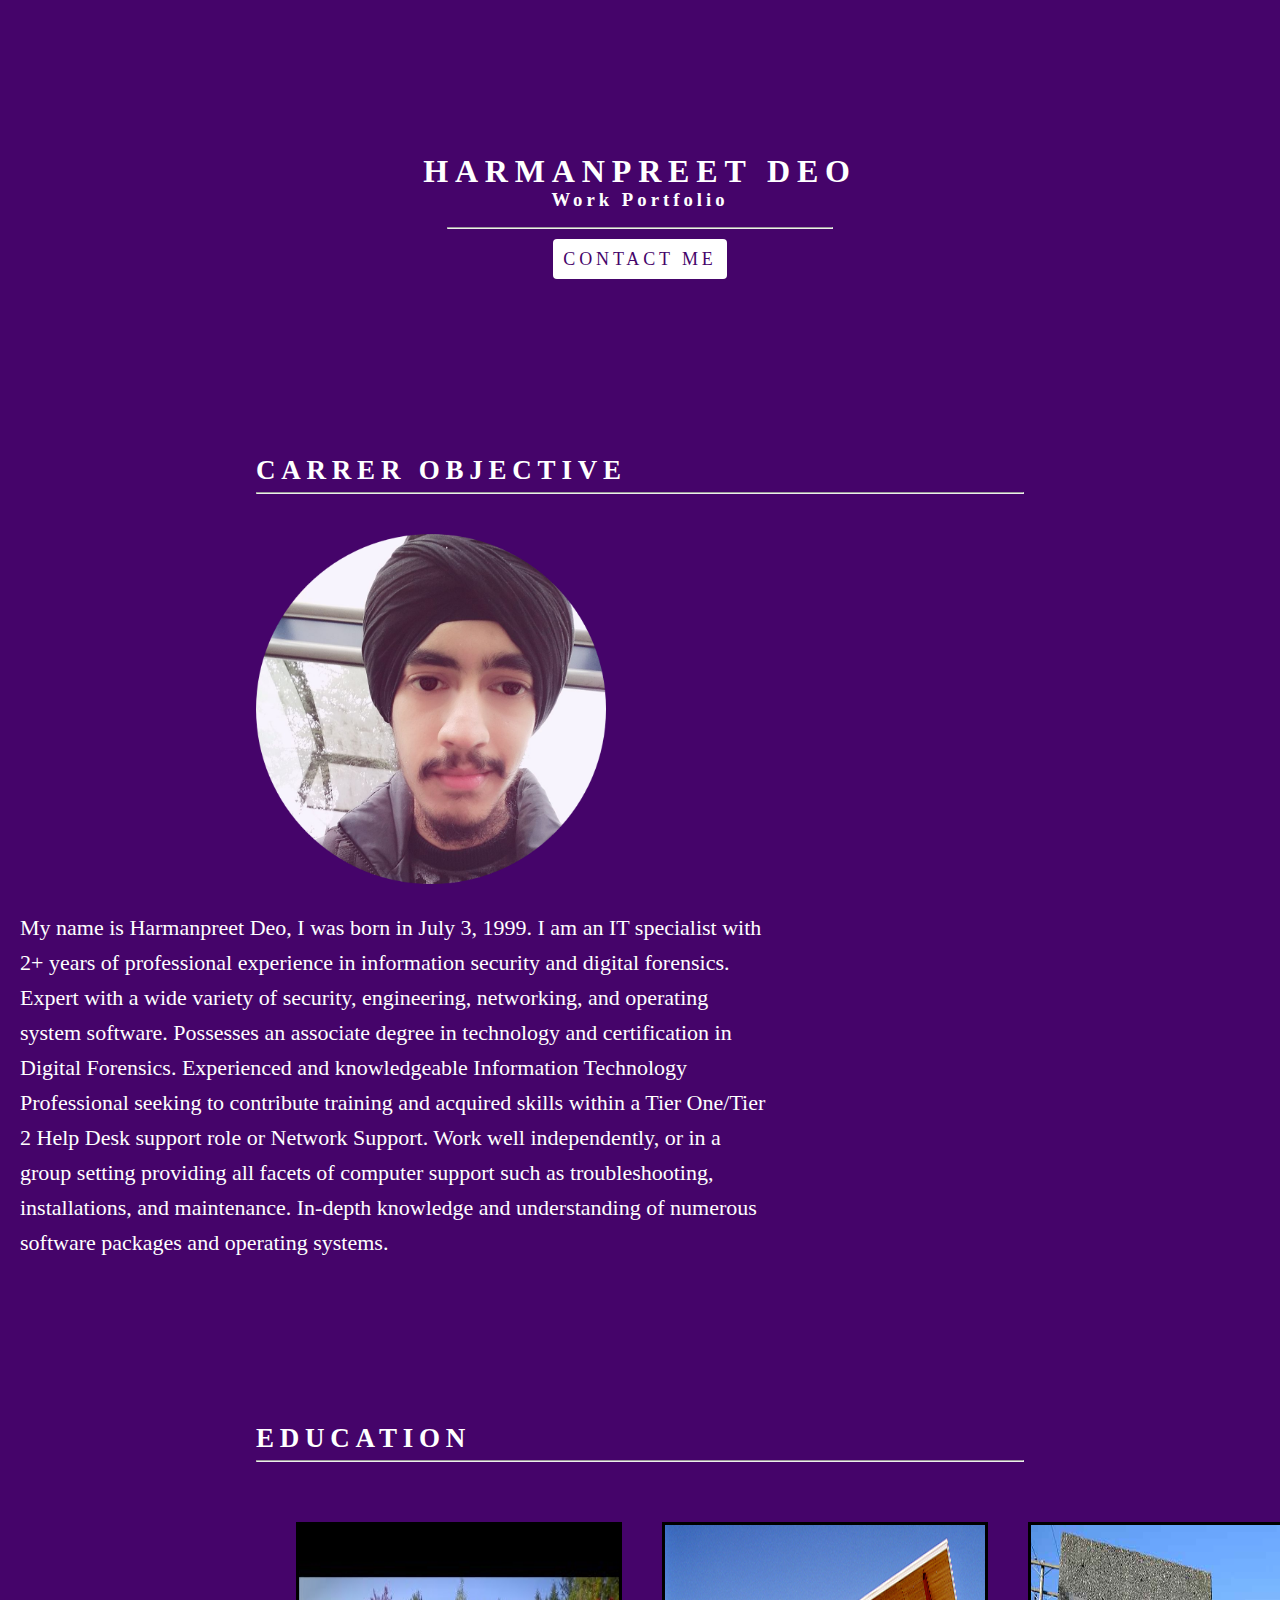
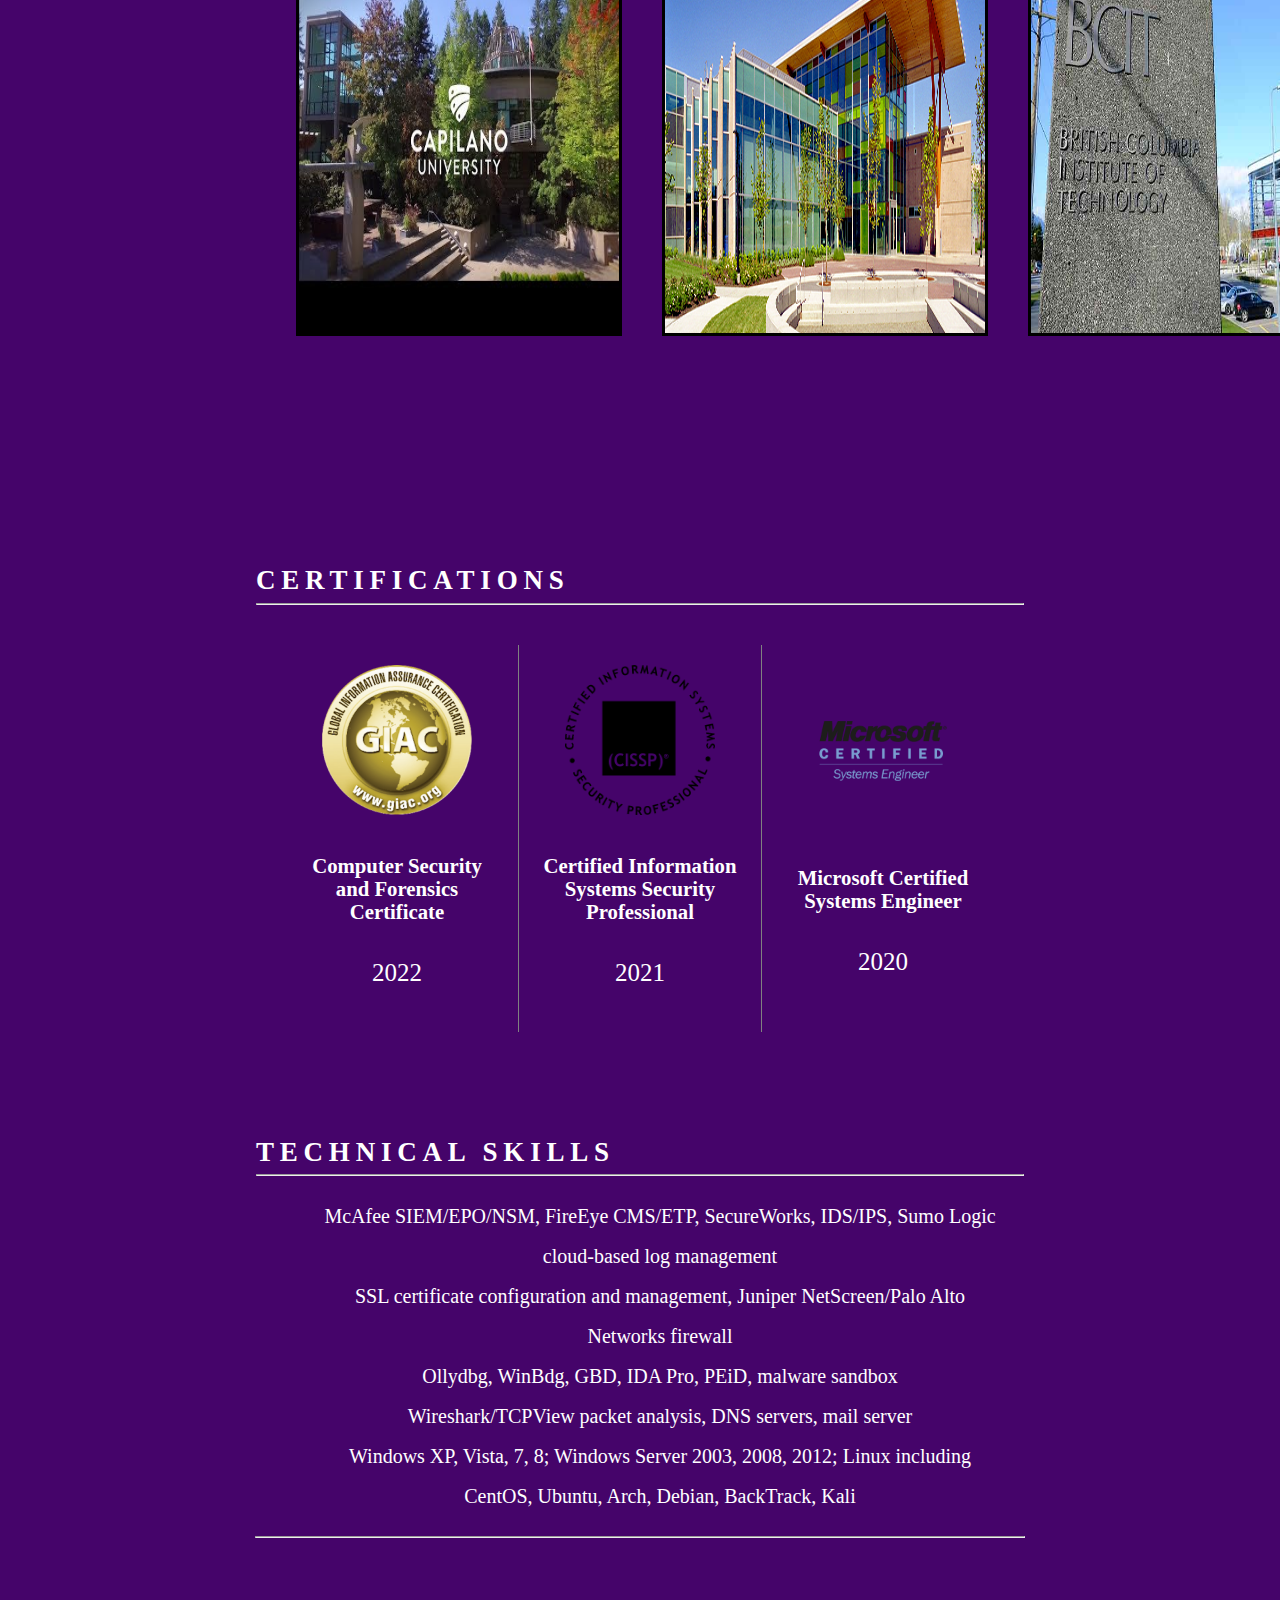
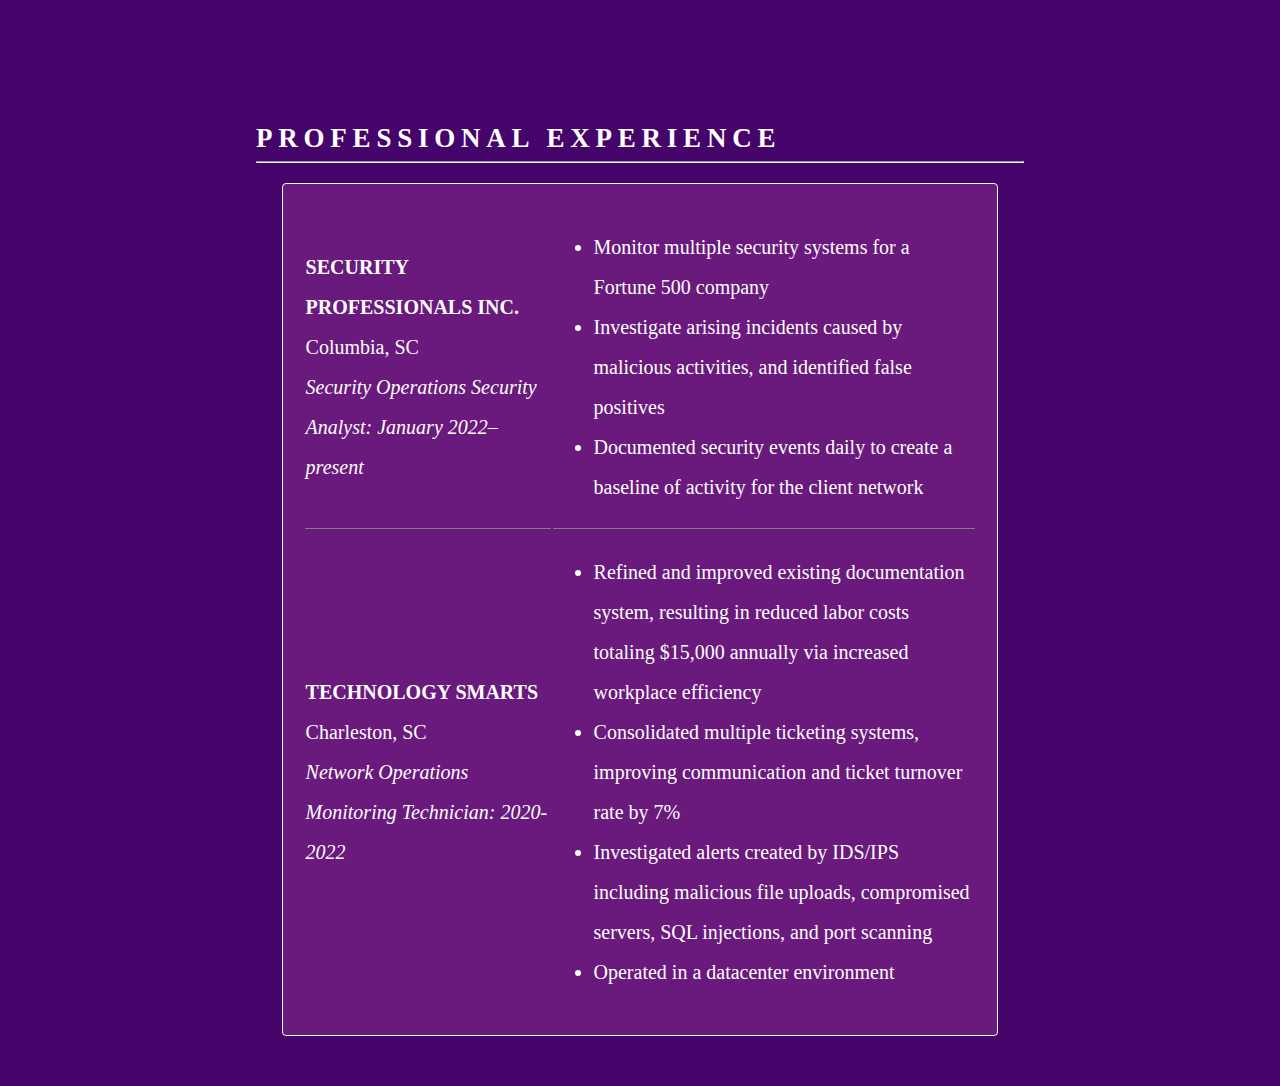
<file: index.html>
<!DOCTYPE html>
<!--AUTHOR: HARMANPREET DEO
textual content in oaragraphs and lists along with the images are taken from following online resources
https://www.indeed.com/career-advice/resume-samples/information-technology-resumes
https://www.qwikresume.com/resume-samples/it-specialist/-->
<html lang="en" dir="ltr">
  <head>
    <meta charset="utf-8">
    <title>Harmanpreet's Portfolio</title>
    <link rel="stylesheet" href="style.css">
    <link rel="shortcut icon" href="hat.png">
  </head>
  <body>
    <div class="header">
      <h1 class="header-h1">HARMANPREET DEO</h1>
      <h3 class="header-h3">Work Portfolio</h3>
      <hr class="header-hr">
      <a class="button" href="contact.html">CONTACT ME</a>
    </div>

    <div class="paratitle">
      <h2 class="title-h2">CARRER OBJECTIVE</h2>
      <hr>
    </div>

    <div class="contenbox">
      <div class="pic">
        <img src="harman.png" alt="harman's photo">
      </div>
      <div class="textbox">
        <p>My name is Harmanpreet Deo, I was born in July 3, 1999. I am an IT specialist with 2+ years of professional experience in information security and digital forensics. Expert with a wide variety of security, engineering, networking, and operating system software. Possesses an associate degree in technology and certification in Digital Forensics.
          Experienced and knowledgeable Information Technology Professional seeking to contribute training and acquired skills within a Tier One/Tier 2 Help Desk support role or Network Support. Work well independently, or in a group setting providing all facets of computer support such as troubleshooting, installations, and maintenance. In-depth knowledge and understanding of numerous software packages and operating systems.
        </p>
      </div>
    </div>

    <div class="paratitle">
      <h2 class="title-h2">EDUCATION</h2>
      <hr>
    </div>
    <div class="wutihave">
      <div class="box">
        <img  class="campus" src="hqdefault.jpg" alt="capilano pic">
        <div class="image_overlay">
          <a href="https://www.capilanou.ca/"><h5 class="image_title">Capilano University</h5></a>
          <p class="image_descripton">Associates of Science<br>2019-2020</p>
        </div>
      </div>
      <div class="box">
        <img class="campus" src="cloverdale_campus_main.jpg" alt="kpu pic">
        <div class="image_overlay">
          <a href="https://www.kpu.ca"><h5 class="image_title">Kwantlen Polytechnic University</h5></a>
          <p class="image_descripton">Computer Information Systems Diploma<br>2020-2022</p>
        </div>
      </div>
      <div class="box">
        <img class="campus" src="Bcit-university-school-burnaby.jpg" alt="bcit pic">
        <div class="image_overlay">
          <a href="https://www.bcit.ca/study/?utm_source=search&utm_medium=cpc&utm_campaign=brand&utm_content=prospecting&gclid=EAIaIQobChMIqInjiZGK7AIVoh-tBh0p1g8nEAAYASAAEgK8p_D_BwE&gclsrc=aw.ds"><h5 class="image_title">BCIT</h5></a>
          <p class="image_descripton"> Bachelors of Technology<br>2022-2024</p>
        </div>
      </div>
    </div>

    <div class="paratitle">
      <h2 class="title-h2">CERTIFICATIONS</h2>
      <hr>
    </div>
    <div class="wutihave">
      <div class="wutineed">
        <div class="box2">
          <img class="png" src="giac.png">
          <h5>Computer Security and Forensics Certificate</h5>
          <p><strong>2022</strong></p>
        </div>
        <div class="box2">
          <img class="png" src="cissp-logo.png">
          <h5>Certified Information Systems Security Professional</h5>
          <p><strong>2021</strong></p>
        </div>
        <div id="box2">
          <img class="png" src="microsoft.png">
          <h5>Microsoft Certified Systems Engineer</h5>
          <p><strong>2020</strong></p>
        </div>
      </div>
    </div>

    <div id="paratitle">
      <h2 class="title-h2">TECHNICAL SKILLS</h2>
      <hr>
    </div>
    <div class="skillset">
      <ul class="skills">
        <li >McAfee SIEM/EPO/NSM, FireEye CMS/ETP, SecureWorks, IDS/IPS, Sumo Logic cloud-based log management</li>
        <li>SSL certificate configuration and management, Juniper NetScreen/Palo Alto Networks firewall</li>
        <li>Ollydbg, WinBdg, GBD, IDA Pro, PEiD, malware sandbox</li>
        <li>Wireshark/TCPView packet analysis, DNS servers, mail server</li>
        <li>Windows XP, Vista, 7, 8; Windows Server 2003, 2008, 2012; Linux including CentOS, Ubuntu, Arch, Debian, BackTrack, Kali</li>
      </ul>
    </div>
    <hr id="seperate">

    <div class="paratitle">
      <h2 class="title-h2">PROFESSIONAL EXPERIENCE</h2>
      <hr>
    </div>
    <div class="table">
      <table class="skillgrid">
        <tr class="tr">
          <td><strong>SECURITY PROFESSIONALS INC.</strong>
              <br>Columbia, SC <br>
              <em>Security Operations Security Analyst: January 2022–present</em>
          </td>
          <td>
            <ul>
              <li>Monitor multiple security systems for a Fortune 500 company</li>
              <li>Investigate arising incidents caused by malicious activities, and identified false positives</li>
              <li>Documented security events daily to create a baseline of activity for the client network</li>
            </ul>
          </td>
        </tr>
        <tr>
          <td><strong>TECHNOLOGY SMARTS</strong>
              <br>Charleston, SC <br>
              <em>Network Operations Monitoring Technician: 2020-2022</em>
          </td>
          <td>
          <ul>
            <li>Refined and improved existing documentation system, resulting in reduced labor costs totaling $15,000 annually via increased workplace efficiency</li>
            <li>Consolidated multiple ticketing systems, improving communication and ticket turnover rate by 7%</li>
            <li>Investigated alerts created by IDS/IPS including malicious file uploads, compromised servers, SQL injections, and port scanning</li>
            <li>Operated in a datacenter environment</li>
          </ul>
          </td>
        </tr>
      </table>
    </div>
  </body>
</html>
</file>
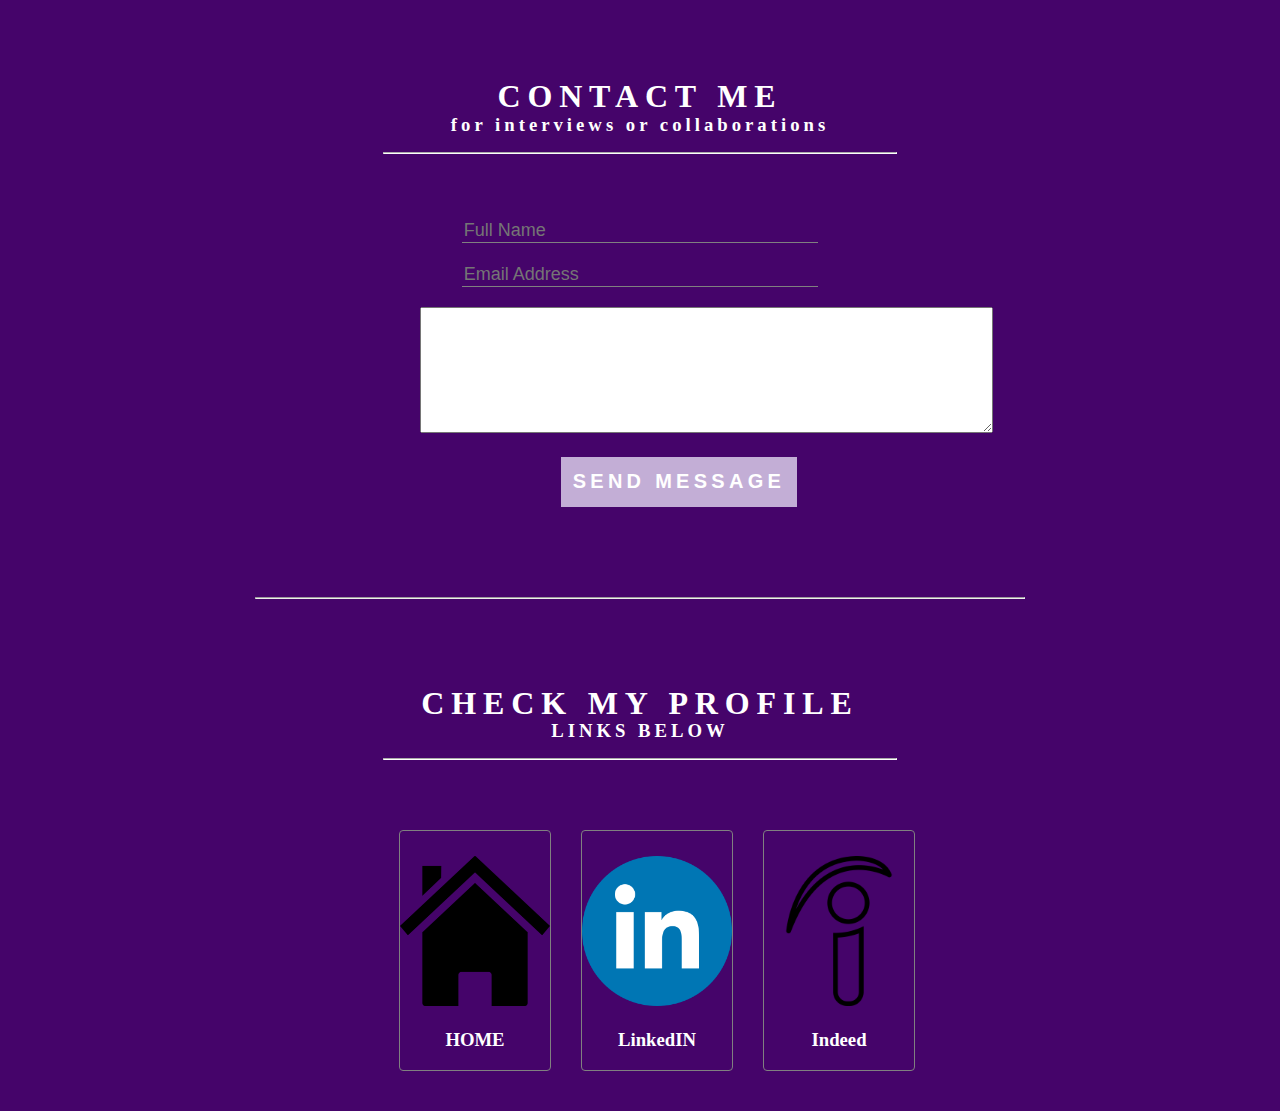
<file: contact.html>
<!DOCTYPE html>
<!--AUTHOR: HARMANPREET DEO -->
<html lang="en" dir="ltr">
  <head>
    <meta charset="utf-8">
    <title>Contact Me</title>
    <link rel="stylesheet" href="style.css">
    <link rel="shortcut icon" href="quil.png">
  </head>
  <body class="form-page">
    <div class="header1">
      <h1 class="header-h1">CONTACT ME</h1>
      <h3 class="header-h3">for interviews or collaborations</h3>
      <hr class="header1-hr">
    </div>

    <div class="form">
      <form id="contact">
        <input name="name" type="text" class="field" placeholder="Full Name" required /><br>
        <input name="email" type="text" class="field" placeholder="Email Address" required /><br>
        <textarea name="message" rows="8" cols="69" required></textarea><br>
        <input type="submit" class="form submit" value="SEND MESSAGE" />
      </form>
    </div>
    <hr id="seperate">
    <div class="header1">
      <h1 class="header-h1">CHECK MY PROFILE</h1>
      <h3 class="header-h3">LINKS BELOW</h3>
      <hr class="header1-hr">
    </div>
    <div class="links">
        <div class="linkbox">
          <a href="index.html"><img class="profileimg" src="home.png" alt="home logo"></a>
          <h3>HOME</h3>
        </div>
        <div class="linkbox">
          <a href="https://ca.linkedin.com/"><img class="profileimg" src="linkedin.webp" alt="linkedin logo"></a>
          <h3>LinkedIN</h3>
        </div>
        <div class="linkbox">
          <a href="https://ca.indeed.com/"><img class="profileimg" src="indeed.png" alt="indeed logo"></a>
          <h3>Indeed</h3>
        </div>
    </div>
  </body>
</html>
</file>
<file: style.css>
/* AUTHOR: HARMANPREET DEO*/
body{
  /* body of index.html or homepage */
  margin: 0;
  padding: 0;
  background-color: #45046a;
  color: white;
}

.form-page{
  /* body of the contact.html */
  margin: 0;
  padding: 0;
  text-align: center;
  color: white;
  background-color: #45046a;
}

.button{
  /* contact me hyperlink on index.html */
  color: #45046a;
  border-radius: 4px;
  border-style: none;
  background-color:white;
  letter-spacing: 0.214em;
  padding: 10px;
  font-size: 18px;
  text-decoration: none;
}

.button:hover{
  /* change in appearance of the contact me link */
  background-color: transparent;
  color: white;
  cursor: pointer;
  border-style: solid;
  border-color: white;
  border-radius: 4px;
  border-width: thin;
}

.header{
  /* the division for the page heading of index.html */
  text-align: center;
  padding-top: 150px;
  margin-bottom: 200px;
}

.header1{
  /* the division for the page heading of contact.html */
  text-align: center;
  padding-top: 75px;
  margin-bottom: 55px;
}

.header-h1{
  /* the h1 heading in the header division
  both contact.html and index.html */
  line-height: 0;
  letter-spacing: 0.214em;
}
.header-h3{
  /* the h3 heading in the header division
  both contact.html and header.html */
  line-height: 0.8;
  letter-spacing: 0.214em;
}
.header-hr{
  /* the horizontal line in the header division */
  width: 30%;
  line-height: 0;
  margin-bottom: 20px;
}

.header1-hr{
  /* the horizontaal line in the header1 divsion */
  width: 40%;
  line-height: 0;
  border-color: white;
}

.paratitle{
  /* the title of a content section along with the horizontal line
  both index.html and contact.html*/
  padding-left: 20%;
  padding-right: 20%;
  font-size: 18px;
  margin-bottom: 20px;
  margin-top: 200px;
}

#paratitle{
  /* separate paratitle for technical skills section in index.html
  change in margin */
  padding-left: 20%;
  padding-right: 20%;
  font-size: 18px;
  margin-bottom: 20px;
}

.title-h2{
  /* class for h2 heading in all the content titles*/
  line-height: 0;
  letter-spacing: 0.214em;
}

.contentbox{
  /* the actual information box in index.html sections*/
  position:relative;
  height: 350;
}

.pic{
  /* class for the division holding the image in the carrer objective section */
  margin-left: 20%;
  width: 350px;
  display: inline-block;
  padding-top: 20px;
}

.pic img{
  /* class for the actual image in the carrer objective section */
  height: 350px;
  width: 350px;
}

.textbox{
  /* class for the division containing the text paragraph in career objective section */
  margin-right: 20%;
  display: inline-block;
  height: 350px;
  margin-left: 20px;
  width: 750px;
  vertical-align: top;
  font-size: 22px;
  line-height: 35px;
}

.wutihave{
  /* main division with flex display for containing visual information in form of pictures
  index.html */
  margin-left: 20%;
  margin-right:20%;
  display: flex;
  padding: 20px;
  margin-bottom: 100px;
}

.box{
  /* subdivision of wutihave having indivdual visual link or information*/
  padding: 20px;
  position: relative;
}

.campus{
  /* the class for the images shown in the education section in index.html */
  height: 408px;
  width: 320px;
  border: 3px solid black;
}

.image_overlay{
  /* change in appearance of the images along with the texts contained but not displayed*/
  position: absolute;
  text-align: center;
  top: 20px;
  left: 20px;
  height: 413px;
  width: 326px;
  background: rgba(0 , 0, 0, 0.4);
  opacity: 0;
}

.image_overlay:hover{
  /* change in appearance of the images along with the texts displayed but changed opacity
  actually displays the text*/
  opacity: 1;
}

.image_title{
  /* image title with hyperlink to the university in education section*/
  margin-top: 50%;
  font-size: 30px;
  color: white;
  font-weight: lighter;
}

.image_descripton{
  /*properties of the text year of education in hover */
  margin-top: 5%;
  font-size: 25px;
  color: white;
  font-weight: lighter;
}

.wutineed{
  /* subdivision of the wutihave division in the certification section
  has actual flex display*/
  position: relative;
  display: flex;
  align-items: center;
}

.box2{
  /* three subdivisions of the subdivision wutineed
  has the actual information containing logos of certification */
  flex: 1;
  padding: 20px;
  text-align: center;
  font-size: 25px;
  font-weight: lighter;
  border-width: 0 1px 0 0;
  border-style: solid;
  border-color: grey;
}

#box2{
  /* separate id for the middle box because the logo size needs to be changed separately
  certification section*/
  flex: 1;
  padding: 20px;
  text-align: center;
  font-size: 25px;
  font-weight: lighter;
}

.png{
  /* class of the division containg the logo pictutre, link and text in certification section */
  height: 150px;
  width: 150px;
}

.skillgrid{
  /* the main division for the content in the technical skills section*/
  background-color: #6a197d;
  padding: 20px;
  border-radius: 4px;
  border-style: groove;
  border-color: white;
  border-width: thin;
  margin-bottom: 50px;
}

.skills{
  /* subdivision of division skillset containing unordered lists in the technical skills section*/
  list-style: none;
  text-align: center;
  font-size: 20px;
  line-height: 40px;
  margin-left: 22%;
  margin-right: 22%;
}

#seperate{
  /* a special horixontal divider between two sections without the margin
  between skillset and experience */
  width: 60%;
  text-align: center;
}

.table{
  /* division containing the table with class skillgrid
  in professional experience section */
  margin-left: 22%;
  margin-right: 22%;
  line-height: 40px;
  font-size: 20px;
  align-content: center;
}


.tr td{
  /* chnages the border of the table cell in a table row */
  border-bottom: 1px solid grey;
}

.field{
  /* class for the fields like name email and text etc. and their properties in contact.html*/
  width: 80%;
  background: transparent;
  border: none;
  outline: none;
  border-bottom: 1px solid grey;
  font-size: 18px;
  margin-bottom: 20px;
}

.form{
  /* class for the main division containing the whole form in contact.html */
  margin-left: 32%;
  margin-right: 32%;
  padding: 10px;
  margin-bottom: 40px;
}

form .submit{
  /* the ssend message button in the form tag in contact.html*/
  background: #c3aed6;
  border-color: transparent;
  color: #ffff;
  font-size: 20px;
  font-weight: bold;
  letter-spacing: 0.214em;
  height: 50px;
  margin-top: 20px;
}

form .submit:hover{
  /* change in the appearance of the send message button */
  background-color: #8675a9;
  cursor: pointer;
}

.links{
  /* the main division for the profile page and home linls, indeed and linkedin*/
  display: flex;
  margin-left: 30%;
  margin-right: 30%;
  margin-bottom: 25px;
}

.linkbox{
  /* class for the three boxes containing the actual hyperlink images to the different profiles*/
  flex: 1;
  text-align: center;
  border-radius: 4px;
  border-style: solid;
  border-width: thin;
  border-color: grey;
  margin: 15px;
  padding-top: 25px;
}

.profileimg{
  /* class for the images or logos used in the hyperlinks on contact.html*/
  height: 150px;
  width: 150px;
}
</file>
